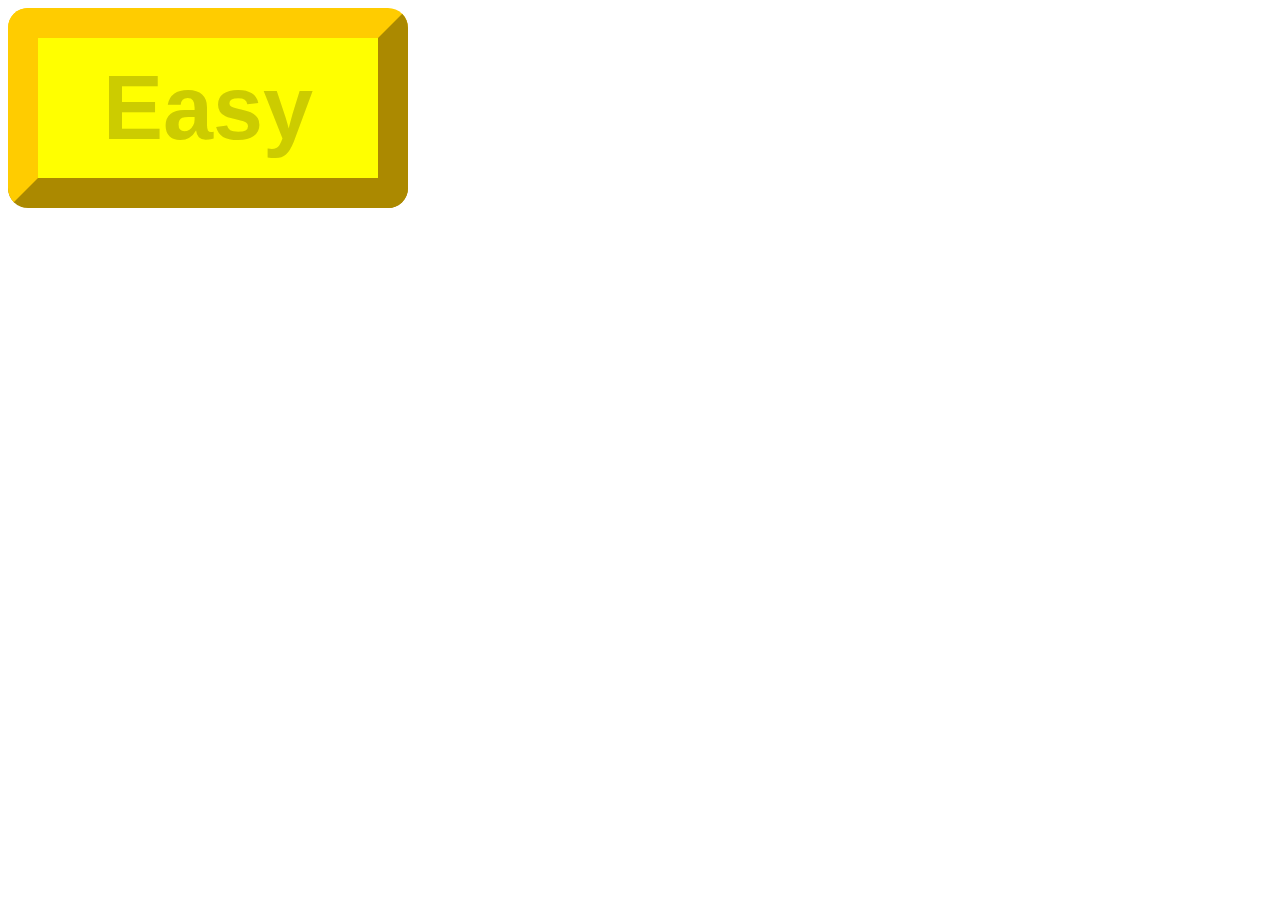
<file: that_was_easy/Index.html>
<!DOCTYPE html>
   <html>
     <head>
       <title>That Was Easy</title>
       <link href="styles.css" rel="stylesheet">
     </head>
     <body>
         <button id="easy"><b>Easy</b></button>
         
         <script src="https://code.jquery.com/jquery-2.2.3.min.js"></script>
         <script src="main.js"></script>
     </body>
   </html>
</file>
<file: that_was_easy/styles.css>
#easy {
    width: 400px;
    height: 200px;
    border-radius: 20px;
    border-color: #ffcc00;
    background-color: yellow;
    border-width: 30px;
    font-size: 90px;
    color: #cccc00;
}
</file>
